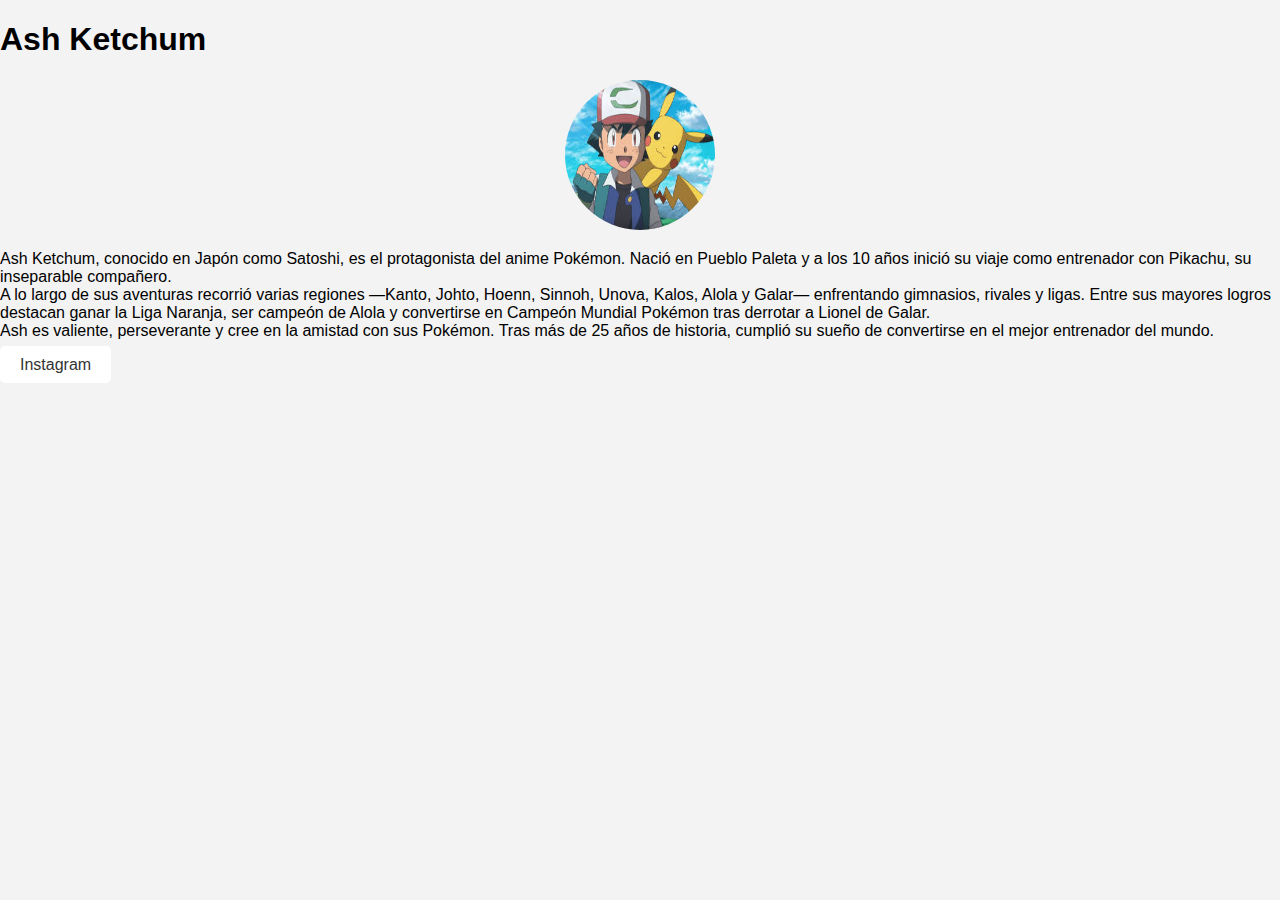
<file: index.html>
<!DOCTYPE html>
<html lang="en">
<head>
    <meta charset="UTF-8">
    <meta name="viewport" content="width=device-width, initial-scale=1.0">
    <title>Colavorative Web</title>
    <link rel="stylesheet" href="styles.css">

</head>
<body>
    <h1> Ash Ketchum</h1>
    <img src = [data-uri]>
    <p>Ash Ketchum, conocido en Japón como Satoshi, es el protagonista del anime Pokémon. Nació en Pueblo Paleta y a los 10 años inició su viaje como entrenador con Pikachu, su inseparable compañero.
<br>
A lo largo de sus aventuras recorrió varias regiones —Kanto, Johto, Hoenn, Sinnoh, Unova, Kalos, Alola y Galar— enfrentando gimnasios, rivales y ligas. Entre sus mayores logros destacan ganar la Liga Naranja, ser campeón de Alola y convertirse en Campeón Mundial Pokémon tras derrotar a Lionel de Galar.
<br>
Ash es valiente, perseverante y cree en la amistad con sus Pokémon. Tras más de 25 años de historia, cumplió su sueño de convertirse en el mejor entrenador del mundo.</p>
<a href = "https://www.instagram.com/ash.ketchumofficial/?hl=es"> Instagram</a>
</body>
</html>
</file>
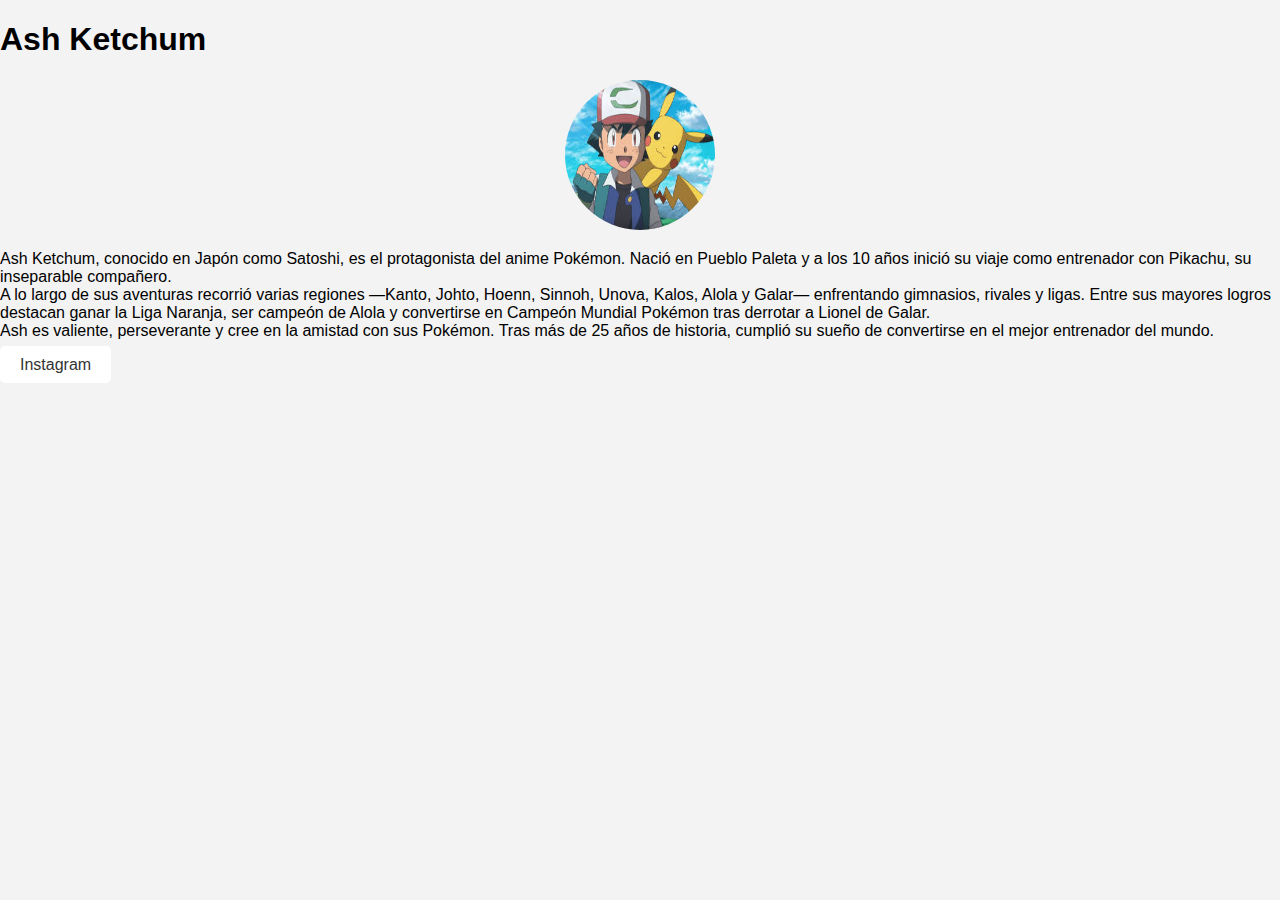
<file: colavorativeweb.html>
<!DOCTYPE html>
<html lang="en">
<head>
    <meta charset="UTF-8">
    <meta name="viewport" content="width=device-width, initial-scale=1.0">
    <title>Colavorative Web</title>
    <link rel="stylesheet" href="styles.css">
</head>
<body>
    <h1> Ash Ketchum</h1>
    <img src = [data-uri]>
    <p>Ash Ketchum, conocido en Japón como Satoshi, es el protagonista del anime Pokémon. Nació en Pueblo Paleta y a los 10 años inició su viaje como entrenador con Pikachu, su inseparable compañero.
<br>
A lo largo de sus aventuras recorrió varias regiones —Kanto, Johto, Hoenn, Sinnoh, Unova, Kalos, Alola y Galar— enfrentando gimnasios, rivales y ligas. Entre sus mayores logros destacan ganar la Liga Naranja, ser campeón de Alola y convertirse en Campeón Mundial Pokémon tras derrotar a Lionel de Galar.
<br>
Ash es valiente, perseverante y cree en la amistad con sus Pokémon. Tras más de 25 años de historia, cumplió su sueño de convertirse en el mejor entrenador del mundo.</p>
<a href = "https://www.instagram.com/ash.ketchumofficial/?hl=es"> Instagram</a>
</body>
</html>
</file>
<file: styles.css>
body {
    font-family: Arial, sans-serif;
    margin: 0;
    padding: 0;
    background-color: #f3f3f3;
}

header {
    background-color: #333;
    color: #fff;
    text-align: center;
    padding: 20px 0;
}

header h1 {
    margin: 0;
}

main {
    padding: 20px;
}

img {
    border-radius: 50%;
    width: 150px;
    height: 150px;
    display: block;
    margin: 0 auto 20px;
}

a {
    color: #333;
    text-decoration: none;
    background-color: #fff;
    padding: 10px 20px;
    border-radius: 5px;
}

a:hover {
    background-color: #999;
    color: #fff;
}

footer {
    background-color: #333;
    color: #fff;
    text-align: center;
    padding: 10px 0;
}
</file>
